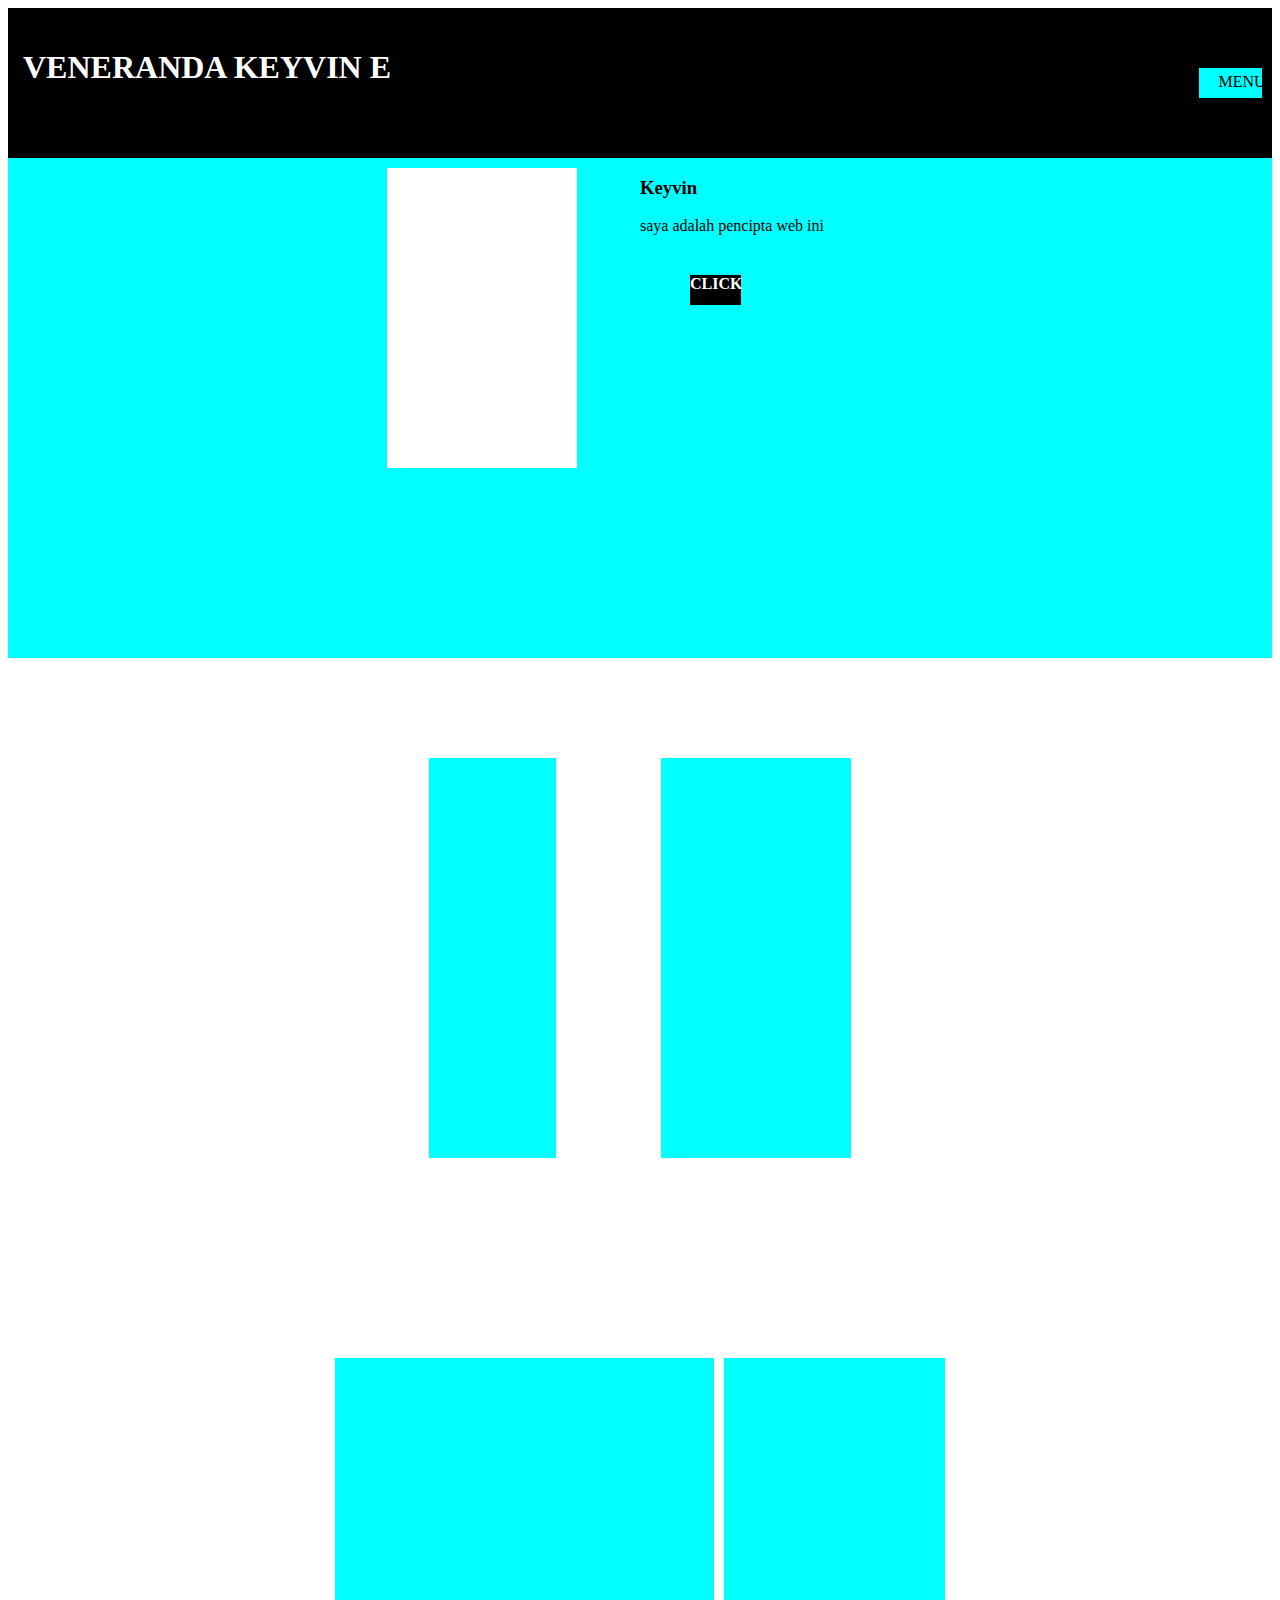
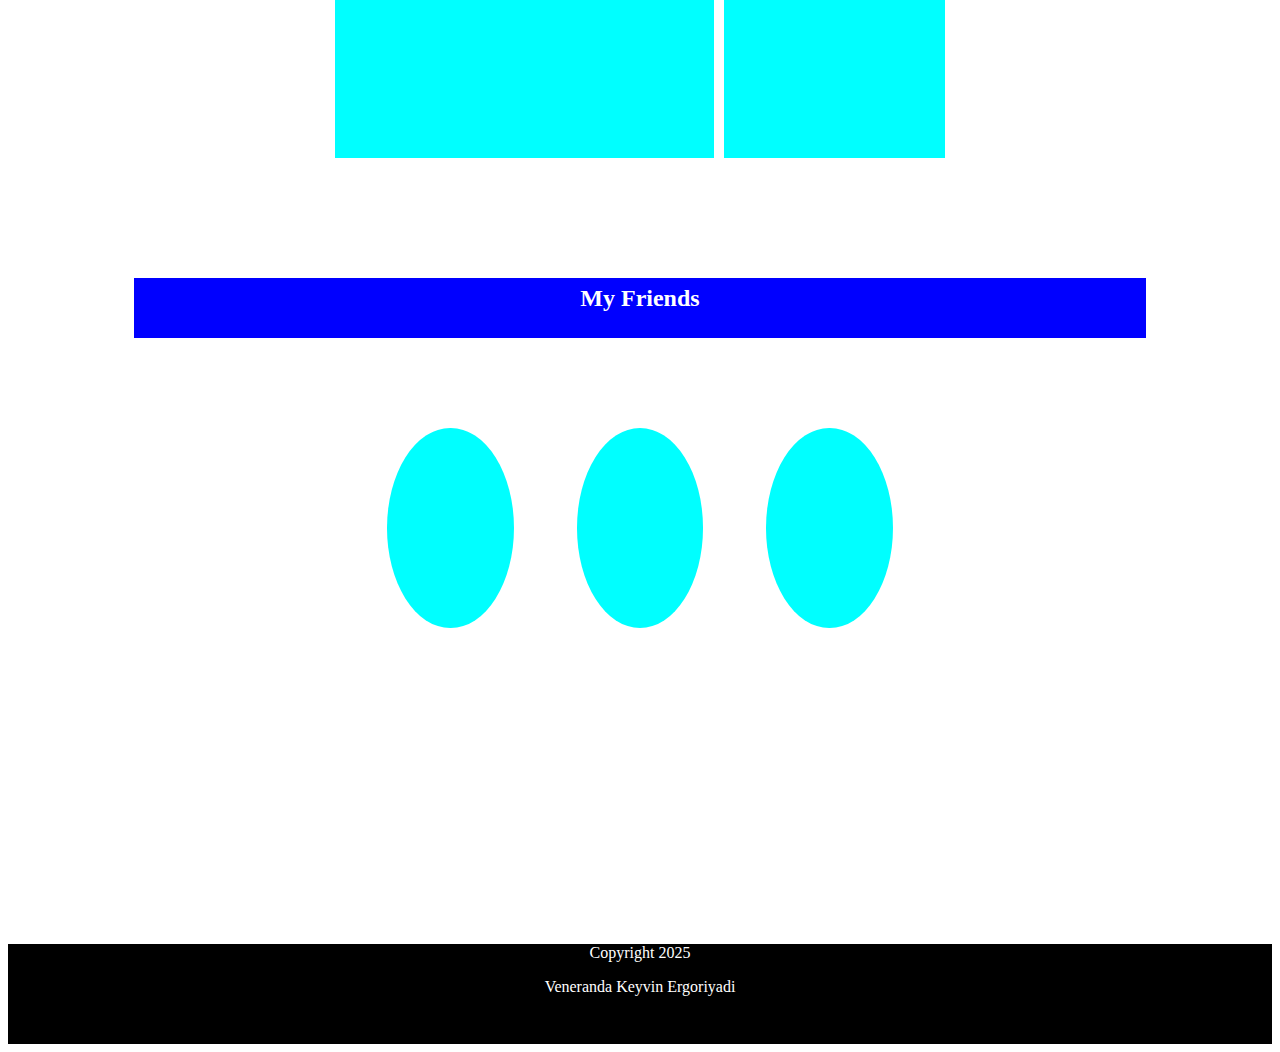
<file: nilai.html>
<html>
    <head>
        <title>beranda</title>
        <link rel="stylesheet" href="nilai.css">
        <div class="hitam">
                
                <div class=kenapa> <h1> VENERANDA KEYVIN E</h1></div>
                <div class="tombol1"> <p class="kata1">MENU</p></div>
            
            
            </div>
    </head>
    
    
    
    
        <body>
             <div class="biru">
                <div class="bungk">
                    <div class="foto"></div>
                    
                    <div class="keterangan">
                    <h3>Keyvin</h3>
                    <p> saya adalah pencipta web ini</p>
                        
                        
                        <div class="tombol"><h4>CLICK</h4></div>
                        </div>
        
                    
                
                
                </div>
            
            </div>
            
            <div class="bungk1">
                <div class="biru1"></div>
                <div class="biru2"></div>
            
            
            
            </div>
            <div class="bungk2">
                <div class="biru3"></div>
                <div class="biru4"></div>
            
            
            
            </div>
            
            <div class="persegi-p"><h2 class="po">My Friends</h2></div>
            
            
            <div class="bungk3">
                <div class="bulat"></div>
                <div class="bulat"></div>
                <div class="bulat"></div>
            
            
            </div>
            <div class="bottom"><p class="ok">
                Copyright 2025</p> 
                <p class="oa">
                Veneranda Keyvin Ergoriyadi
                
                </p>
            
            
            
            </div>
            
    
    
    
    
    
    
    
    
        
    
    
    
    
    
        </body>
    
    
    
    
    
    
    
    
    
    
    
    
    
    
    
    
    
    
    
    
    
    
    
</html>
</file>
<file: nilai.css>
.hitam{
    width: 100%;
    height: 150px;
    background-color: black;
    justify-content: space-evenly;
    display: flex;
    margin: auto;
}
.biru{
    width: 100%;
    height: 500px;
    background-color: aqua;
    justify-content: space-around;
}
.bungk1{
    width: 50%;
    height: 500px;
    display: flex;
    padding-top: 100px;
    margin: auto;
    justify-content: space-evenly;
}
.biru1{
    width: 20%;
    height: 400px;
    background-color: aqua;
}
.biru2{
    width: 30%;
    height: 400px;
    background-color: aqua;
}
.bungk2{
    width: 50%;
    height: 500px;
    display: flex;
    padding-top: 100px;
    margin: auto;
    justify-content: space-evenly;

    
}
.biru3{
    width: 60%;
    height: 400px;
    background-color: aqua;
}
.biru4{
    width: 35%;
    height: 400px;
    background-color: aqua;
}
.bungk3{
    width: 50%;
    height: 500px;
    display: flex;
    padding-top: 90px;
    margin: auto;
    justify-content: space-evenly;
}
.bulat{
    width: 20%;
    height: 200px;
    border-radius: 100%;
    background-color: aqua;
}
.bungk{
    width: 50%;
    height: 500px;
    margin: auto;
    display: flex;
    justify-content: space-evenly;
}
.foto{
    width: 30%;
    height: 300px;
    background-color: white;
    margin-top: 10px;
    
}
.keterangan{
    width: 40%;
    height: 300px;
   
}
.tombol{
    width: 20%;
    height: 30px;
    background-color: black;
    margin-top: 40px;
    margin-left: 50px;
}
h4{
    color: white;
    text-align: center;
}
h1{
    color: white;
    
    
    
}
.tombol1{
    width: 5%;
    height: 30px;
    background-color: aqua;
    margin: auto;
    margin-left: 63%;
    
    
    

}
.kata1{
    margin: auto;
    margin-left: 20px;
    margin-top: 5px;
    
}
.persegi-p{
    width: 80%;
    height: 60px;
    background-color: blue;
    margin: auto;
}
.po{
    text-align: center;
    padding-top: 7px;
    color: white;
}
.bottom{
    width: 100%;
    height: 100px;
    background-color: black;
}
.ok{
    color: white;
    text-align: center;
}
.oa{
    color: white;
    text-align: center;
}
.kenapa{
    width: 30%;
    height: 100px;
   /* background-color: red;*/
    padding-top: 20px;
    margin-left: 15px;

}
.k{
    width: 100%;
    height: 400px;
}
.e{
    width: 100%;
    height: 400px;
}
</file>
